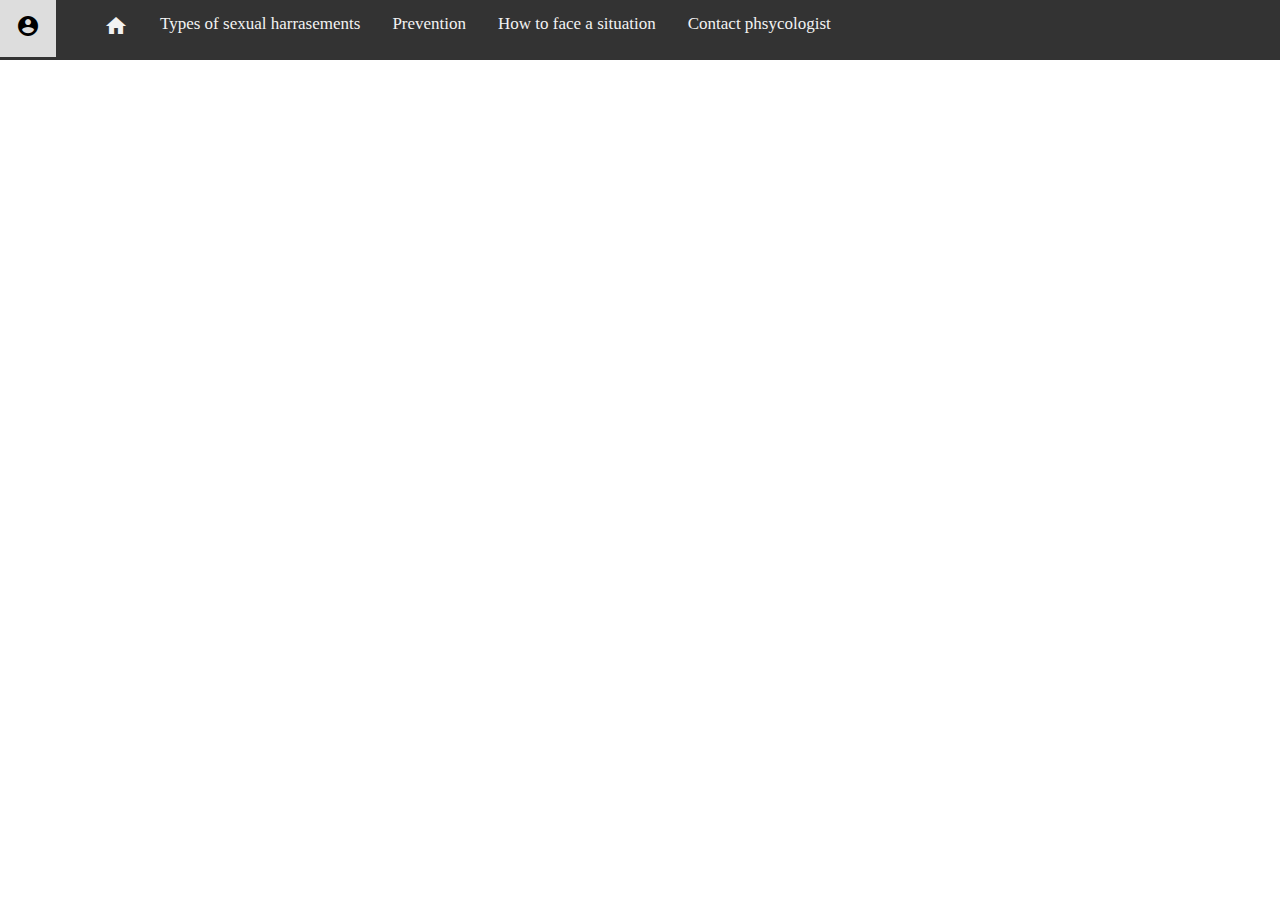
<file: hackaholics/index.html>
<!DOCTYPE html>
<html>
  <head>
    <meta charset="utf-8">
    <title>index</title>
    <frameset rows="60,*" border="0">
    <frame name="header" src="header.html" marginwidth="0" marginheight="0" scrolloing="no" frameborder="0" noresize="noresize">
    <frame name="main" src="dashboard.html" marginwidth="0" marginheight="0"scrolling="auto" frameboder="0" noresize="noresize">
	  </frameset>
	  </frameset>

    <style>
		  body{
			width:100%;
		  }
	   </style>

  </head>
  <body>
    <noframes>
		</noframes>

  </body>
</html>
</file>
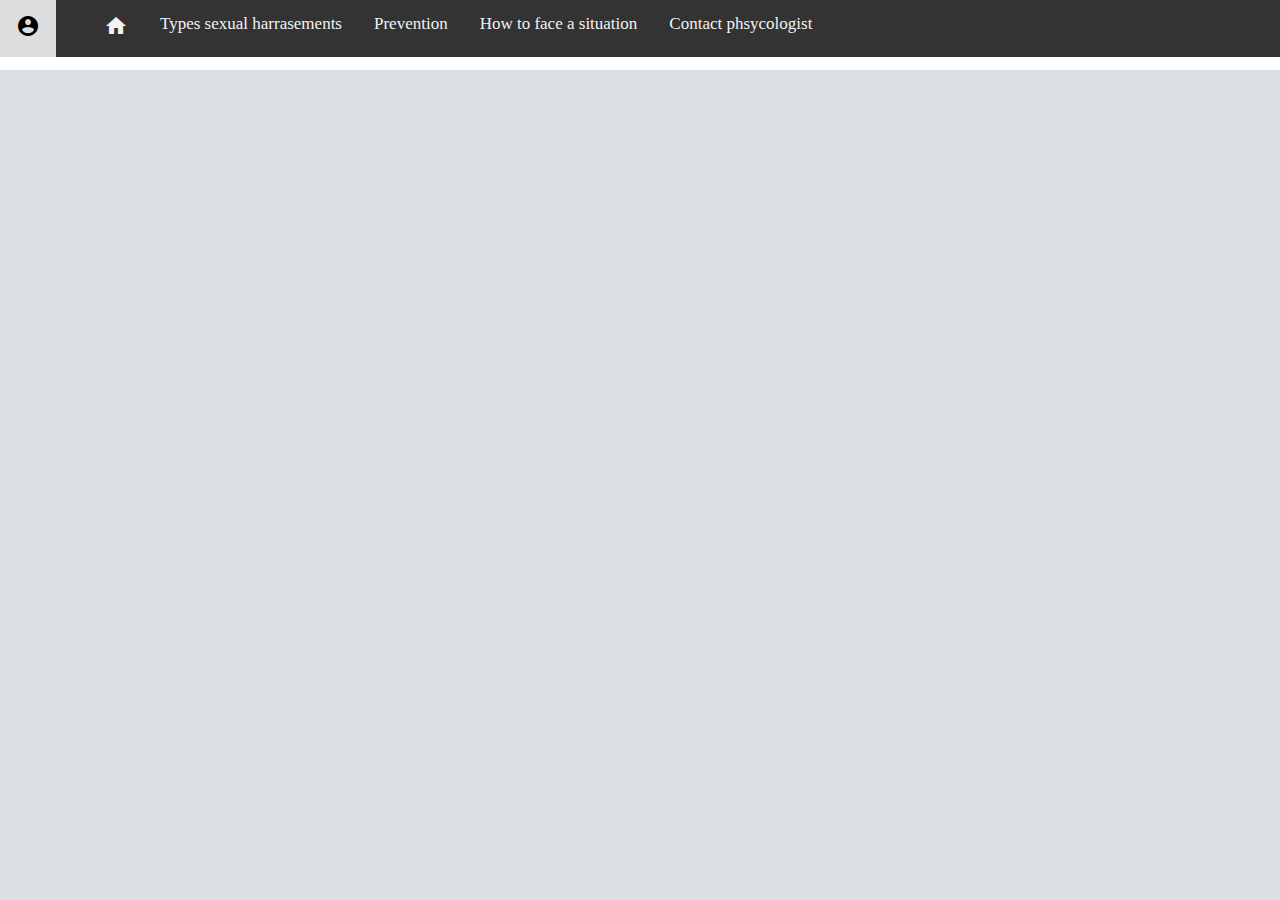
<file: ORANGE/index.html>
<!DOCTYPE html>
<html>
  <head>
    <meta charset="utf-8">
    <title>index</title>
    <frameset rows="70,*" border="0">
    <frame name="header" src="header.html" marginwidth="0" marginheight="0" scrolloing="no" frameborder="0" noresize="noresize">
    <frame name="main" src="dashboard.html" marginwidth="0" marginheight="0"scrolling="auto" frameboder="0" noresize="noresize">
	  </frameset>
	  </frameset>

    <style>
		  body{
			width:100%;
		  }
	   </style>

  </head>
  <body>
    <noframes>
		</noframes>

  </body>
</html>
</file>
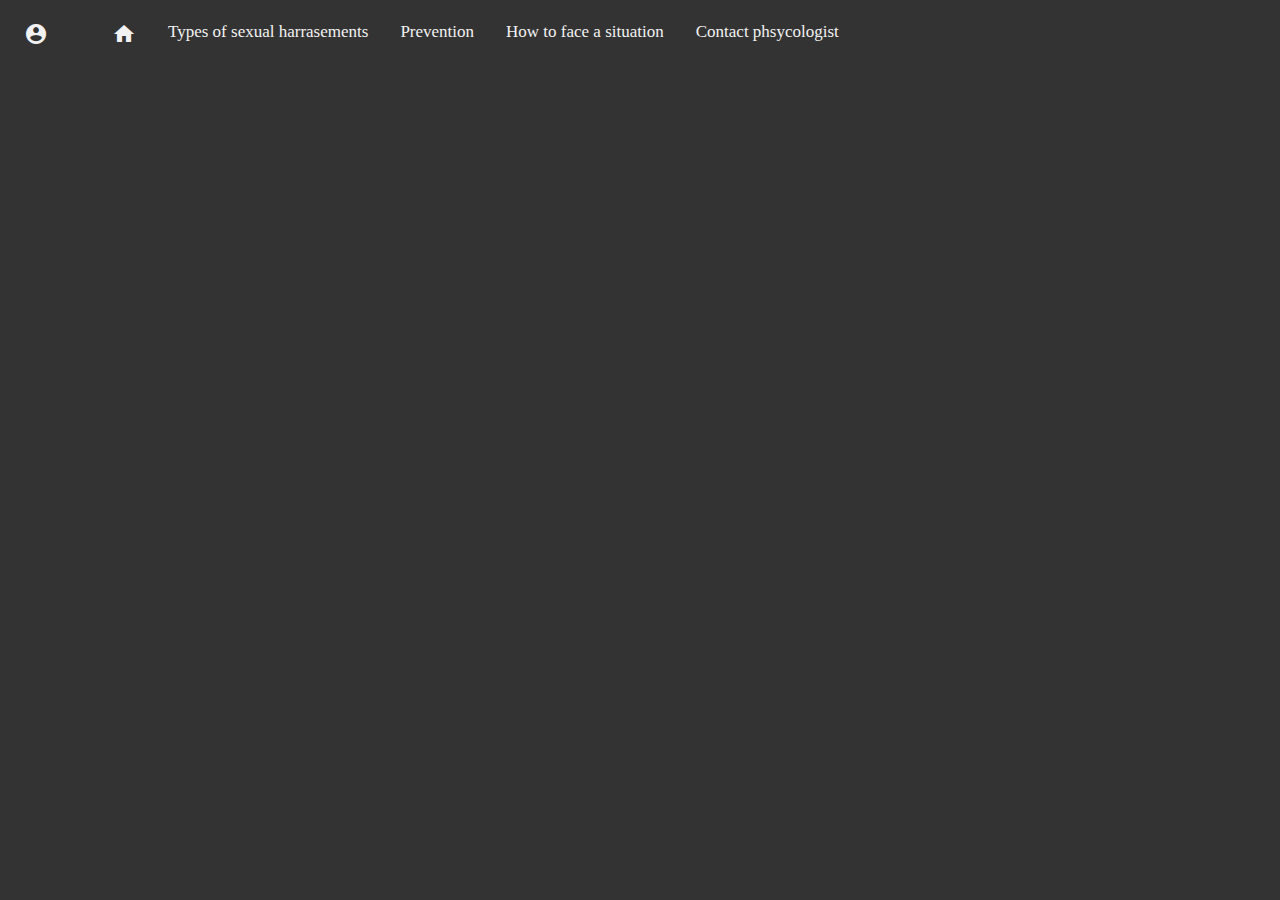
<file: hackaholics/header.html>
<!DOCTYPE html>
<html>
  <head>
    <meta charset="utf-8">
    <title>header</title>
    <link rel="stylesheet" href="header.css">
    <link rel="stylesheet" href="https://fonts.googleapis.com/icon?family=Material+Icons">
  </head>
  <body>
    <div class="container">
      <div class="topnav" id="topNav">
        <a href="#"><i class="material-icons">account_circle</i></a>
        <a href="#"></a>
        <a href="dashboard.html" target="main"><i class="material-icons" id="dashboard-icon">home</i></a>
        <a href="types.html" target="main">Types of sexual harrasements</a>
        <a href="prevention.html" target="main">Prevention</a>
        <a href="situation.html" target="main">How to face a situation</a>
        <a href="contact.html" target="main">Contact phsycologist</a>
        <a href="javascript:void(0);" class="icon" onclick="myFunction()">&#9776;</a>

      </div>

    </div>
  </body>
</html>
</file>
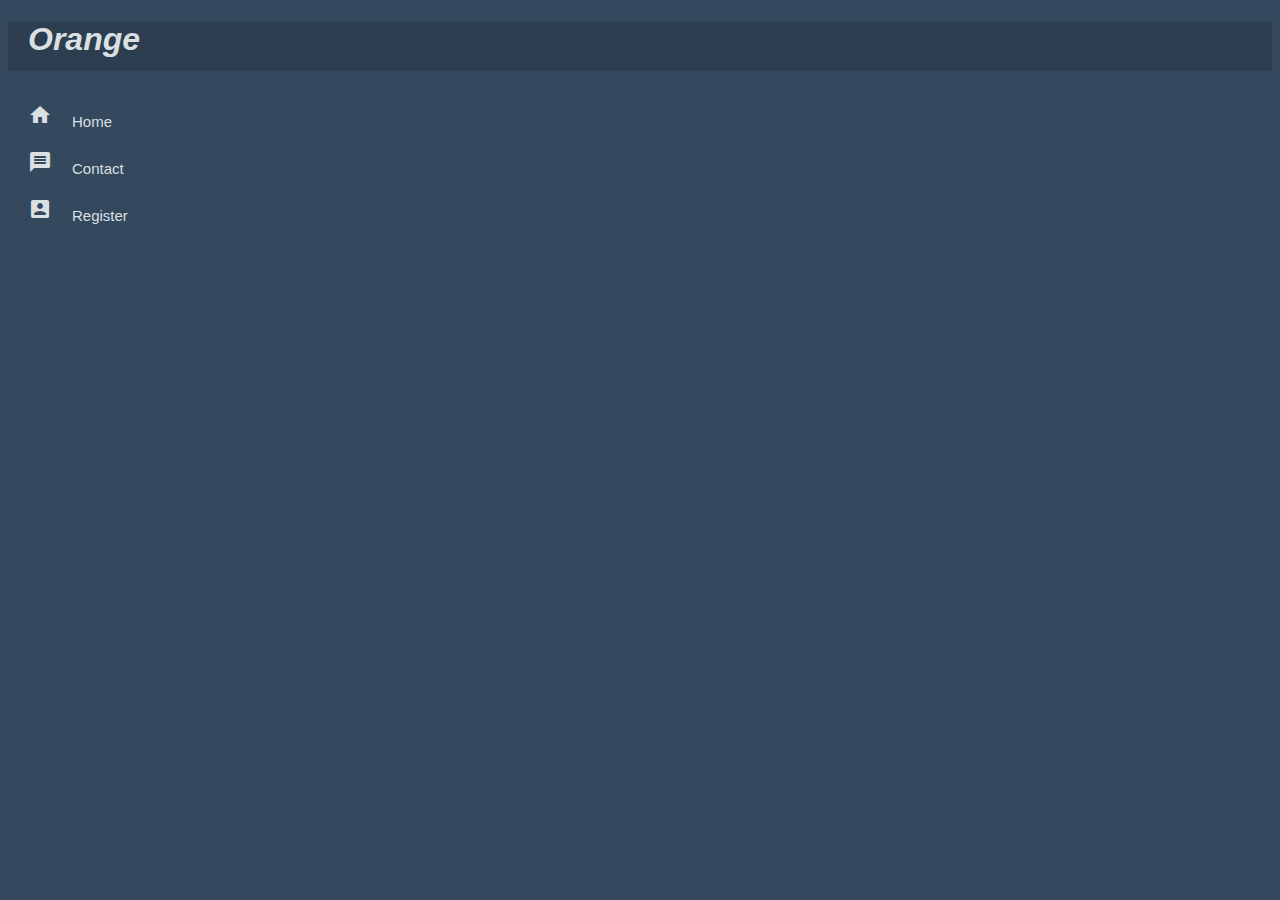
<file: hackaholics/left.html>
<!DOCTYPE html>
<html>
  <head>
    <meta charset="utf-8">
    <title>left</title>
    <link rel="stylesheet" href="left.css">
    <link rel="stylesheet" href="https://fonts.googleapis.com/icon?family=Material+Icons">
  </head>
  <body>
    <div class="logo">
      <h1><i>Orange</i></h1>
    </div>

    <div class="sidenav">
      <a href="dashboard.html" target="main"><i class="material-icons" id="dashboard-icon">home</i>Home</a>
      <a href="contact.html" target="main"><i class="material-icons" id="contact-icon">message</i>Contact</a>
      <a href="register.html" target="main"><i class="material-icons" id="register-icon">account_box</i>Register</a>

    </div>

  </body>
</html>
</file>
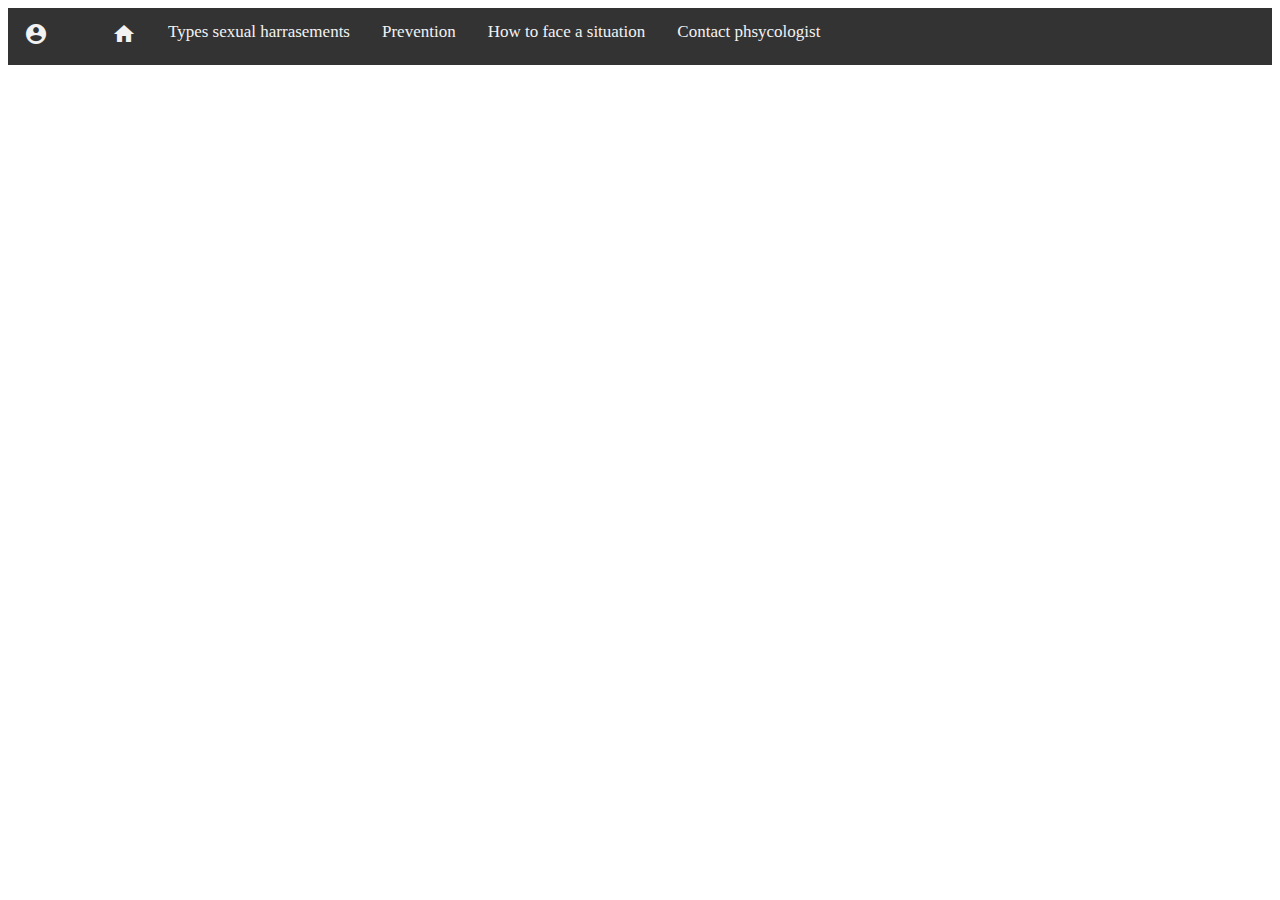
<file: ORANGE/header.html>
<!DOCTYPE html>
<html>
  <head>
    <meta charset="utf-8">
    <title>header</title>
    <link rel="stylesheet" href="header.css">
    <link rel="stylesheet" href="https://fonts.googleapis.com/icon?family=Material+Icons">
  </head>
  <body>
    <div class="container">
      <div class="topnav" id="topNav">
        <a href="#"><i class="material-icons">account_circle</i></a>
        <a href="#"></a>
        <a href="dashboard.html"><i class="material-icons" id="dashboard-icon">home</i></a>
        <a href="types.html">Types sexual harrasements</a>
        <a href="prevention.html">Prevention</a>
        <a href="situation.html">How to face a situation</a>
        <a href="contact.html">Contact phsycologist</a>
        <a href="javascript:void(0);" class="icon" onclick="myFunction()">&#9776;</a>

      </div>

    </div>
  </body>
</html>
</file>
<file: hackaholics/header.css>
body{
  background-color: #333;
}
.topnav {
    background-color: #333;
    overflow: hidden;
}

/* Style the links inside the navigation bar */
.topnav a {
    float: left;
    display: block;
    color: #f2f2f2;
    text-align: center;
    padding: 14px 16px;
    text-decoration: none;
    font-size: 17px;
}

/* Change the color of links on hover */
.topnav a:hover {
    background-color: #ddd;
    color: black;
}

/* Hide the link that should open and close the topnav on small screens */
.topnav .icon {
    display: none;
}

/* When the screen is less than 600 pixels wide, hide all links, except for the first one ("Home"). Show the link that contains should open and close the topnav (.icon) */
@media screen and (max-width: 600px) {
  .topnav a:not(:first-child) {display: none;}
  .topnav a.icon {
    float: right;
    display: block;
  }
}

/* The "responsive" class is added to the topnav with JavaScript when the user clicks on the icon. This class makes the topnav look good on small screens (display the links vertically instead of horizontally) */
@media screen and (max-width: 600px) {
  .topnav.responsive {position: relative;}
  .topnav.responsive a.icon {
    position: absolute;
    right: 0;
    top: 0;
  }
  .topnav.responsive a {
    float: none;
    display: block;
    text-align: left;
  }
}
</file>
<file: hackaholics/left.css>
body{
  background-color: #34495e;
  font-family: "Lato", sans-serif;
}

.sidenav{

}
.sidenav a {
    text-decoration: none;
    font-size: 15px;
    color: #dadfe1;
    display: block;
    padding:10px 30px 10px 20px;
}

.sidenav a:hover {
    background-color: #2c3e50;
}

.logo{
  color: #dadfe1;
  background-color: #2c3e50;
}

.logo h1{
  padding-left: 20px;
  padding-bottom: 13px;
}
#dashboard-icon{
  padding-right: 20px;

}

#contact-icon{
  padding-right: 20px;
}

#register-icon{
  padding-right: 20px;
}
</file>
<file: ORANGE/header.css>
.topnav {
    background-color: #333;
    overflow: hidden;
}

/* Style the links inside the navigation bar */
.topnav a {
    float: left;
    display: block;
    color: #f2f2f2;
    text-align: center;
    padding: 14px 16px;
    text-decoration: none;
    font-size: 17px;
}

/* Change the color of links on hover */
.topnav a:hover {
    background-color: #ddd;
    color: black;
}

/* Hide the link that should open and close the topnav on small screens */
.topnav .icon {
    display: none;
}

/* When the screen is less than 600 pixels wide, hide all links, except for the first one ("Home"). Show the link that contains should open and close the topnav (.icon) */
@media screen and (max-width: 600px) {
  .topnav a:not(:first-child) {display: none;}
  .topnav a.icon {
    float: right;
    display: block;
  }
}

/* The "responsive" class is added to the topnav with JavaScript when the user clicks on the icon. This class makes the topnav look good on small screens (display the links vertically instead of horizontally) */
@media screen and (max-width: 600px) {
  .topnav.responsive {position: relative;}
  .topnav.responsive a.icon {
    position: absolute;
    right: 0;
    top: 0;
  }
  .topnav.responsive a {
    float: none;
    display: block;
    text-align: left;
  }
}
</file>
